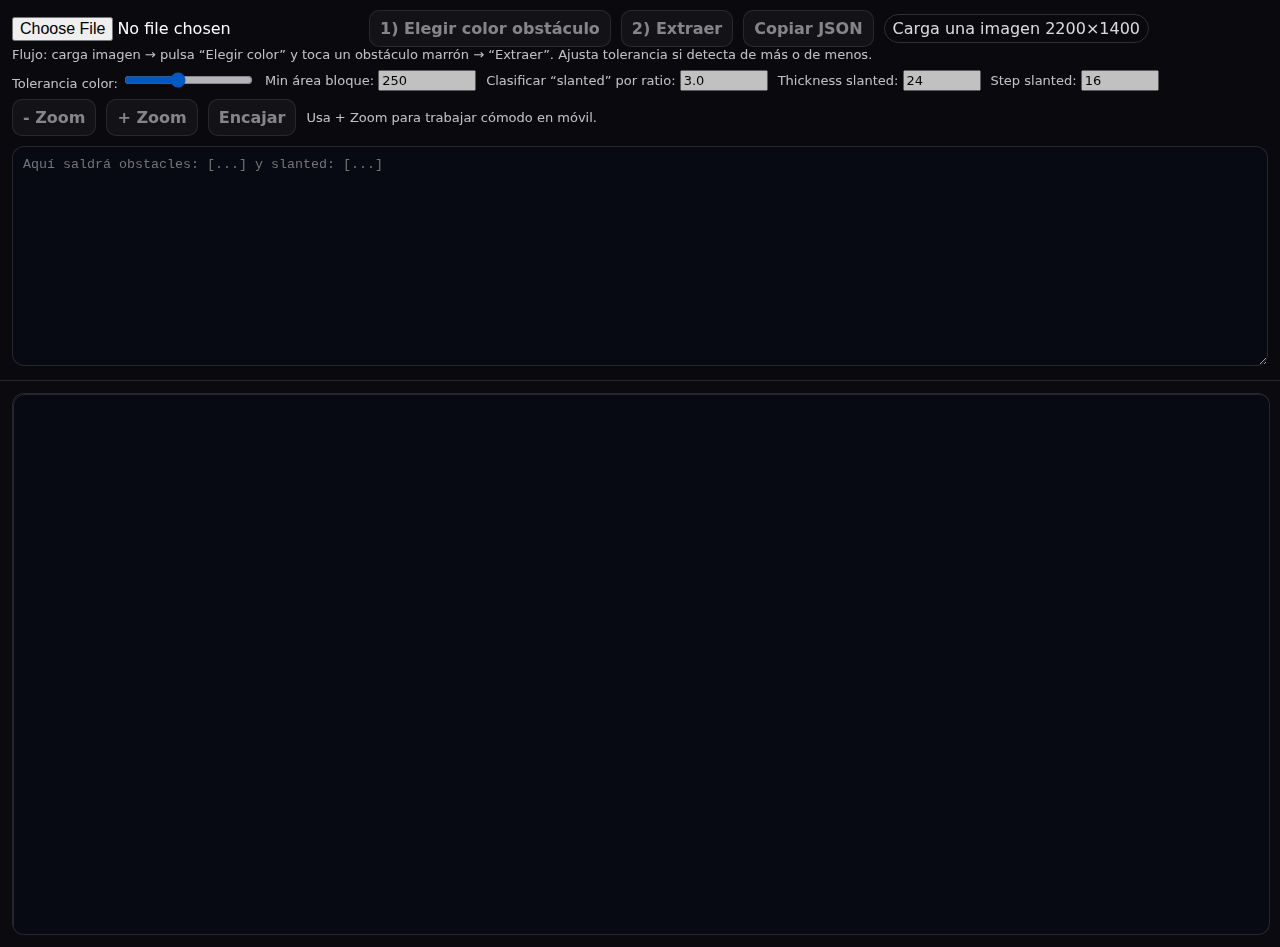
<file: utilidades/track-extractor.html>
<!doctype html>
<html>
<head>
  <meta charset="utf-8" />
  <meta name="viewport" content="width=device-width,initial-scale=1" />
  <title>Track Extractor (Top-Down Racer)</title>
  <style>
    body{margin:0;font-family:system-ui,-apple-system,Segoe UI,Roboto,Ubuntu,sans-serif;background:#0b0b0f;color:#fff}
    header{position:sticky;top:0;background:rgba(11,11,15,.95);backdrop-filter:blur(8px);
      padding:10px 12px;border-bottom:1px solid rgba(255,255,255,.12);z-index:10}
    .row{display:flex;gap:10px;flex-wrap:wrap;align-items:center}
    button,input{font:inherit}
    button{padding:8px 10px;border-radius:10px;border:1px solid rgba(255,255,255,.2);
      background:rgba(255,255,255,.08);color:#fff;font-weight:800}
    button:disabled{opacity:.5}
    .hint{opacity:.75;font-size:13px}
#wrap{padding:12px}

/* Viewport con pan/zoom */
#viewport{
  width:100%;
  height:60vh;
  border-radius:12px;
  border:1px solid rgba(255,255,255,.12);
  background:#070913;
  overflow:hidden;
  touch-action:none; /* clave: pan controlado */
  position:relative;
}
#stage{
  position:absolute;
  left:0; top:0;
  transform-origin: 0 0;
  will-change: transform;
}

/* canvas dentro del stage */
canvas{
  display:block;
  border:none;
  max-width:none; /* importante: no “auto-fit” aquí */
  height:auto;
}
    canvas{max-width:100%;height:auto;border-radius:12px;border:1px solid rgba(255,255,255,.12);touch-action:none}
    textarea{width:100%;min-height:220px;margin-top:10px;background:#070913;color:#e8ecff;
      border:1px solid rgba(255,255,255,.12);border-radius:12px;padding:10px;box-sizing:border-box}
    .pill{padding:4px 8px;border-radius:999px;border:1px solid rgba(255,255,255,.18);opacity:.85}
    .ok{color:#47ffb8}
    .warn{color:#ffd36a}
  </style>
</head>
<body>
<header>
  <div class="row">
    <input type="file" id="file" accept="image/*">
    <button id="pick" disabled>1) Elegir color obstáculo</button>
    <button id="run" disabled>2) Extraer</button>
    <button id="copy" disabled>Copiar JSON</button>
    <span class="pill" id="status">Carga una imagen 2200×1400</span>
  </div>
  <div class="hint">
    Flujo: carga imagen → pulsa “Elegir color” y toca un obstáculo marrón → “Extraer”.
    Ajusta tolerancia si detecta de más o de menos.
  </div>
  <div class="row" style="margin-top:8px">
    <label class="hint">Tolerancia color: <input id="tol" type="range" min="10" max="120" value="55"></label>
    <label class="hint">Min área bloque: <input id="minArea" type="number" value="250" style="width:90px"></label>
    <label class="hint">Clasificar “slanted” por ratio: <input id="ratio" type="number" value="3.0" step="0.1" style="width:80px"></label>
    <label class="hint">Thickness slanted: <input id="thick" type="number" value="24" style="width:70px"></label>
    <label class="hint">Step slanted: <input id="step" type="number" value="16" style="width:70px"></label>
  </div>
 <div class="row" style="margin-top:8px">
  <button id="zoomOutBtn" disabled>- Zoom</button>
  <button id="zoomInBtn" disabled>+ Zoom</button>
  <button id="resetViewBtn" disabled>Encajar</button>
  <span class="hint">Usa + Zoom para trabajar cómodo en móvil.</span>
</div> 
  <textarea id="out" spellcheck="false" placeholder="Aquí saldrá obstacles: [...] y slanted: [...]"></textarea>
</header>

<div id="wrap">
  <div id="viewport">
    <div id="stage">
      <canvas id="c" width="2200" height="1400"></canvas>
    </div>
  </div>
</div>

<script>
const c = document.getElementById('c');
const ctx = c.getContext('2d', { willReadFrequently:true });
const out = document.getElementById('out');
const statusEl = document.getElementById('status');

const file = document.getElementById('file');
const pickBtn = document.getElementById('pick');
const runBtn = document.getElementById('run');
const copyBtn = document.getElementById('copy');

const tolEl = document.getElementById('tol');
const minAreaEl = document.getElementById('minArea');
const ratioEl = document.getElementById('ratio');
const thickEl = document.getElementById('thick');
const stepEl = document.getElementById('step');

let img = null;
let picking = false;
let target = null; // {r,g,b}
let previewMask = null;

function setStatus(text, cls){
  statusEl.textContent = text;
  statusEl.className = 'pill ' + (cls || '');
}

function drawBase(){
  ctx.clearRect(0,0,c.width,c.height);
  if (img) ctx.drawImage(img, 0,0, c.width,c.height);
  if (previewMask) {
    ctx.putImageData(previewMask, 0, 0);
  }
}

function getPixel(x,y){
  const d = ctx.getImageData(x,y,1,1).data;
  return {r:d[0], g:d[1], b:d[2], a:d[3]};
}

function distRGB(a,b){
  const dr=a.r-b.r, dg=a.g-b.g, db=a.b-b.b;
  return Math.sqrt(dr*dr + dg*dg + db*db);
}

// --- View (pan/zoom) ---
const viewport = document.getElementById('viewport');
const stage = document.getElementById('stage');

let view = { scale: 1, tx: 0, ty: 0 };
let dragging = false;
let last = { x: 0, y: 0 };

function applyView(){
  stage.style.transform = `translate(${view.tx}px, ${view.ty}px) scale(${view.scale})`;
}

function resetViewToFit(){
  const vw = viewport.clientWidth;
  const vh = viewport.clientHeight;
  const sx = vw / c.width;
  const sy = vh / c.height;

  view.scale = Math.min(sx, sy);
  const contentW = c.width * view.scale;
  const contentH = c.height * view.scale;

  view.tx = (vw - contentW) / 2;
  view.ty = (vh - contentH) / 2;

  applyView();
}

// Convierte un toque en el viewport a coordenadas reales del canvas (2200x1400)
function normPos(e){
  const rect = viewport.getBoundingClientRect();
  const p = (e.touches && e.touches[0]) ? e.touches[0] : e;

  const vx = (p.clientX - rect.left);
  const vy = (p.clientY - rect.top);

  const x = (vx - view.tx) / view.scale;
  const y = (vy - view.ty) / view.scale;

  return {
    x: Math.max(0, Math.min(c.width - 1, Math.round(x))),
    y: Math.max(0, Math.min(c.height - 1, Math.round(y)))
  };
}

// Pan (arrastrar con 1 dedo)
viewport.addEventListener('pointerdown', (e)=>{
  if (!img) return;
  dragging = true;
  last.x = e.clientX;
  last.y = e.clientY;
  viewport.setPointerCapture(e.pointerId);
  e.preventDefault();
}, { passive:false });

viewport.addEventListener('pointermove', (e)=>{
  if (!dragging) return;
  const dx = e.clientX - last.x;
  const dy = e.clientY - last.y;
  last.x = e.clientX;
  last.y = e.clientY;
  view.tx += dx;
  view.ty += dy;
  applyView();
  e.preventDefault();
}, { passive:false });

viewport.addEventListener('pointerup', ()=> dragging = false);
viewport.addEventListener('pointercancel', ()=> dragging = false);

// Zoom con rueda (PC) + con 2 dedos en trackpad; en móvil usarás el slider nativo del navegador no,
// así que te dejo botones luego si quieres, pero por ahora: doble tap NO.
viewport.addEventListener('wheel', (e)=>{
  if (!img) return;
  e.preventDefault();

  const delta = Math.sign(e.deltaY);
  const factor = delta > 0 ? 0.9 : 1.1;
  const newScale = Math.max(0.5, Math.min(4, view.scale * factor));

  // zoom alrededor del centro del viewport
  const rect = viewport.getBoundingClientRect();
  const cx = rect.width / 2;
  const cy = rect.height / 2;

  const beforeX = (cx - view.tx) / view.scale;
  const beforeY = (cy - view.ty) / view.scale;

  view.scale = newScale;
  view.tx = cx - beforeX * view.scale;
  view.ty = cy - beforeY * view.scale;

  applyView();
}, { passive:false });

file.onchange = (ev)=>{
  const f = ev.target.files?.[0];
  if (!f) return;
  const url = URL.createObjectURL(f);
  const im = new Image();
  im.onload = ()=>{
    img = im;
    previewMask = null;
    // dibujamos en 2200x1400; si la imagen es otra, se reescala al canvas
    drawBase();

    pickBtn.disabled = false;
    runBtn.disabled = true;
    copyBtn.disabled = true;
    target = null;

    setStatus(`Imagen cargada: ${im.naturalWidth}×${im.naturalHeight} (canvas 2200×1400)`, im.naturalWidth===2200 && im.naturalHeight===1400 ? 'ok':'warn');
    URL.revokeObjectURL(url);
  resetViewToFit();
  };
  im.src = url;
};

pickBtn.onclick = ()=>{
  if (!img) return;
  picking = true;
  previewMask = null;
  drawBase();
  setStatus('Toca/clic en un obstáculo marrón para muestrear color', 'warn');
};

viewport.addEventListener('pointerdown', (e)=>{
  if (!img) return;
  if (!picking) return;

  const p = normPos(e);
  const px = getPixel(p.x, p.y);
  target = {r:px.r, g:px.g, b:px.b};

  picking = false;
  runBtn.disabled = false;
  setStatus(`Color muestreado: rgb(${target.r},${target.g},${target.b}). Pulsa “Extraer”.`, 'ok');
  e.preventDefault();
}, { passive:false });

copyBtn.onclick = async ()=>{
  try { await navigator.clipboard.writeText(out.value); } catch(e){}
};

runBtn.onclick = ()=>{
  if (!img || !target) return;
  const tol = +tolEl.value;
  const minArea = Math.max(1, +minAreaEl.value);
  const ratioTh = Math.max(1.0, +ratioEl.value);
  const thick = Math.max(4, +thickEl.value);
  const step = Math.max(4, +stepEl.value);

  const imgData = ctx.getImageData(0,0,c.width,c.height);
  const data = imgData.data;
  const W = c.width, H = c.height;

  // Máscara binaria
  const mask = new Uint8Array(W*H);
  for (let y=0; y<H; y++){
    for (let x=0; x<W; x++){
      const i = (y*W + x) * 4;
      const rgb = {r:data[i], g:data[i+1], b:data[i+2]};
      mask[y*W + x] = distRGB(rgb, target) <= tol ? 1 : 0;
    }
  }

  // BFS componentes conectados (4-neighborhood)
  const visited = new Uint8Array(W*H);
  const comps = [];

  const qx = new Int32Array(W*H); // cola simple (sobre-dimensionada, ok local)
  const qy = new Int32Array(W*H);

  function pushComp(startIdx){
    let head=0, tail=0;

    const sx = startIdx % W;
    const sy = (startIdx / W) | 0;
    qx[tail]=sx; qy[tail]=sy; tail++;
    visited[startIdx]=1;

    let minX=sx, minY=sy, maxX=sx, maxY=sy;
    let area=0;

    // acumuladores para PCA básica (para slanted)
    let sumX=0, sumY=0, sumXX=0, sumYY=0, sumXY=0;

    while(head<tail){
      const x=qx[head], y=qy[head]; head++;
      const idx=y*W+x;

      area++;
      if (x<minX) minX=x;
      if (y<minY) minY=y;
      if (x>maxX) maxX=x;
      if (y>maxY) maxY=y;

      sumX += x; sumY += y;
      sumXX += x*x; sumYY += y*y; sumXY += x*y;

      // vecinos 4
      if (x>0){
        const ni=idx-1;
        if (!visited[ni] && mask[ni]) { visited[ni]=1; qx[tail]=x-1; qy[tail]=y; tail++; }
      }
      if (x<W-1){
        const ni=idx+1;
        if (!visited[ni] && mask[ni]) { visited[ni]=1; qx[tail]=x+1; qy[tail]=y; tail++; }
      }
      if (y>0){
        const ni=idx-W;
        if (!visited[ni] && mask[ni]) { visited[ni]=1; qx[tail]=x; qy[tail]=y-1; tail++; }
      }
      if (y<H-1){
        const ni=idx+W;
        if (!visited[ni] && mask[ni]) { visited[ni]=1; qx[tail]=x; qy[tail]=y+1; tail++; }
      }
    }

    // filtra componentes muy pequeñas (ruido)
    if (area < minArea) return;

    const bw = (maxX - minX + 1);
    const bh = (maxY - minY + 1);

    // PCA direction (eigenvector de mayor varianza) aproximada
    const n = area;
    const mx = sumX / n;
    const my = sumY / n;
    const cxx = (sumXX / n) - mx*mx;
    const cyy = (sumYY / n) - my*my;
    const cxy = (sumXY / n) - mx*my;

    // vector principal: (vx, vy)
    // eigenvector para lambda_max de matriz 2x2
    const tr = cxx + cyy;
    const det = cxx*cyy - cxy*cxy;
    const disc = Math.max(0, tr*tr - 4*det);
    const lambda = (tr + Math.sqrt(disc)) / 2;

    let vx = cxy;
    let vy = (lambda - cxx);
    const vlen = Math.hypot(vx,vy) || 1;
    vx /= vlen; vy /= vlen;

    // Proyecta extremos del bounding box sobre el eje (aprox) para endpoints
    // Tomamos los 4 corners del bbox y elegimos min/max proyección
    const corners = [
      {x:minX, y:minY}, {x:maxX, y:minY},
      {x:minX, y:maxY}, {x:maxX, y:maxY}
    ];
    let minP=Infinity, maxP=-Infinity, pMin=null, pMax=null;
    for (const p of corners){
      const proj = (p.x - mx)*vx + (p.y - my)*vy;
      if (proj < minP){ minP=proj; pMin=p; }
      if (proj > maxP){ maxP=proj; pMax=p; }
    }

    comps.push({
      minX, minY, maxX, maxY, area, bw, bh,
      mx, my, vx, vy,
      p1: {x:pMin.x, y:pMin.y},
      p2: {x:pMax.x, y:pMax.y}
    });
  }

  for (let i=0; i<W*H; i++){
    if (mask[i] && !visited[i]) pushComp(i);
  }

  // Clasificación
  const obstacles = [];
  const slanted = [];

  for (const comp of comps){
    const {minX,minY,bw,bh, p1,p2} = comp;
    const aspect = Math.max(bw,bh) / Math.max(1, Math.min(bw,bh));

    if (aspect >= ratioTh) {
      // slanted: endpoints aproximados por PCA sobre bbox
      slanted.push([p1.x, p1.y, p2.x, p2.y, thick, step]);
    } else {
      obstacles.push([minX, minY, bw, bh]);
    }
  }

  // Preview: pinta bbox
  const prev = ctx.getImageData(0,0,W,H);
  const pd = prev.data;

  function drawRect(x,y,w,h, r,g,b){
    // borde simple
    for (let xx=x; xx<x+w; xx++){
      setPix(xx,y, r,g,b);
      setPix(xx,y+h-1, r,g,b);
    }
    for (let yy=y; yy<y+h; yy++){
      setPix(x,yy, r,g,b);
      setPix(x+w-1,yy, r,g,b);
    }
  }
  function setPix(x,y, r,g,b){
    if (x<0||y<0||x>=W||y>=H) return;
    const i=(y*W+x)*4;
    pd[i]=r; pd[i+1]=g; pd[i+2]=b; pd[i+3]=255;
  }

  // Dibuja bounding boxes (amarillo para obstacles, cyan para slanted)
  for (const [x,y,w,h] of obstacles) drawRect(x,y,w,h, 255,210,0);
  for (const [x1,y1,x2,y2] of slanted) {
    // bbox aproximado del slanted (solo para preview)
    const minX=Math.min(x1,x2), minY=Math.min(y1,y2);
    const maxX=Math.max(x1,x2), maxY=Math.max(y1,y2);
    drawRect(minX,minY,maxX-minX+1,maxY-minY+1, 0,220,255);
  }

  previewMask = prev;
  drawBase();

  out.value =
`obstacles: [
${obstacles.map(r=>`  [${r[0]}, ${r[1]}, ${r[2]}, ${r[3]}],`).join('\n')}
],

slanted: [
${slanted.map(s=>`  [${s[0]}, ${s[1]}, ${s[2]}, ${s[3]}, ${s[4]}, ${s[5]}],`).join('\n')}
]`;

  copyBtn.disabled = false;
  setStatus(`Extraído: obstacles=${obstacles.length}, slanted=${slanted.length}. Ajusta tolerancia/minArea si hace falta.`, 'ok');
};
</script>
</body>
</html>
</file>
